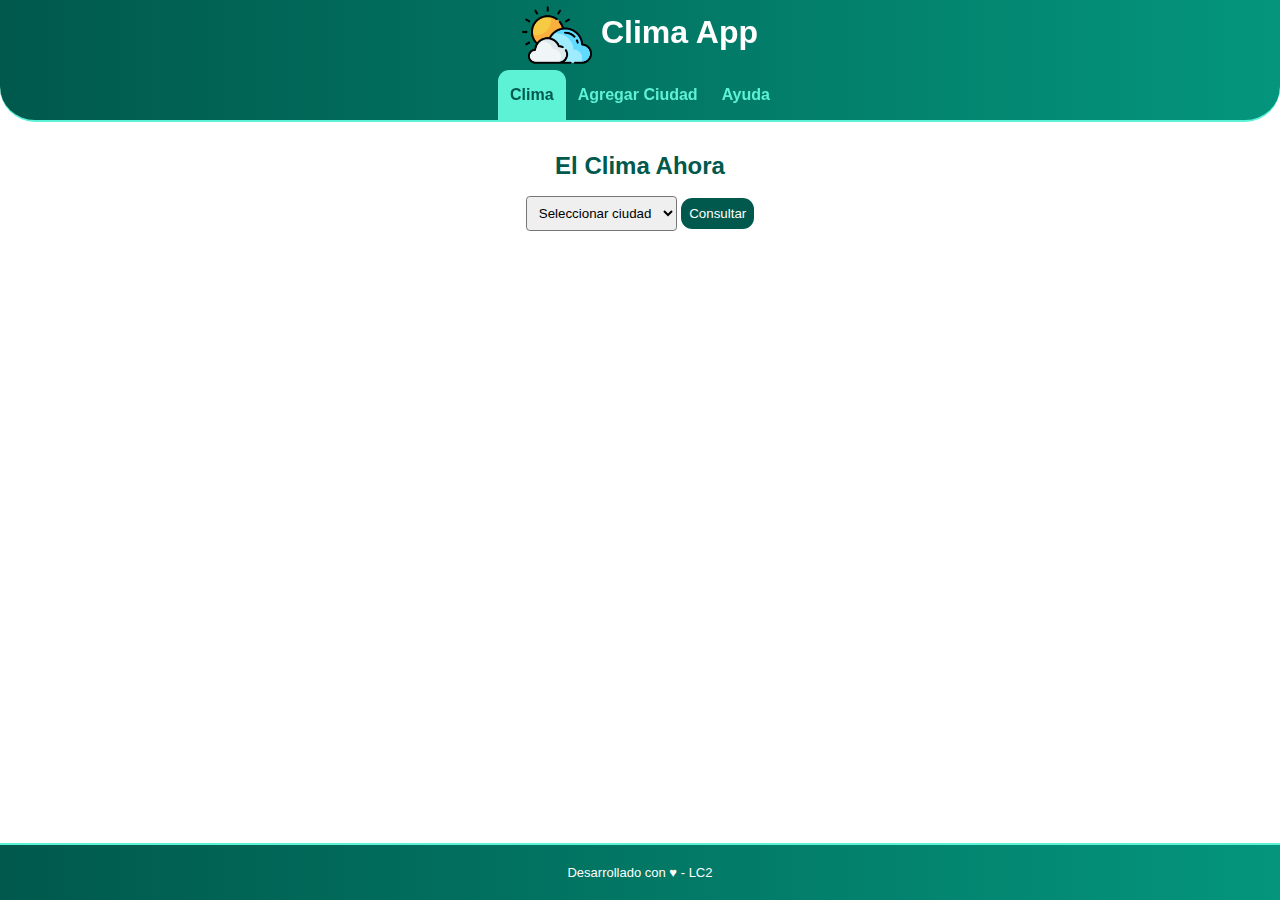
<file: index.html>
<!DOCTYPE html>
<html lang="es">

<head>
    <meta charset="UTF-8">
    <meta name="viewport" content="width=device-width, initial-scale=1.0">
    <script defer src="./js/common.js"></script>
    <script defer src="./js/pages/index.js"></script>
    <title>CLIMA</title>
    <!-- Estilos CSS -->
    <link rel="stylesheet" href="./css/pages/index.css">
    <link rel="stylesheet" href="./css/common.css">
    <link rel="shortcut icon" href="./img/nube.png">
</head>

<body>
    <header>

        <h1>
            <img src="./img/nube.png" width="50">
            <span>Clima App</span>
        </h1>
        <nav>
            <ul>
                <li class="current-page"><a href="./index.html">Clima</a></li>
                <li><a href="./add-city.html">Agregar Ciudad</a></li>
                <li><a href="./help.html">Ayuda</a></li>
            </ul>
        </nav>
    </header>
    <!-- Contenido principal de la página -->
    <main>

        <h2>El Clima Ahora</h2>
        <section id="form-city-list">
            <form action="" id="formulario_index">
                <select class="ciudades" id="ciudades" onclick="NoCiudadCargada()">
                    <option value="" disabled selected>Seleccionar ciudad</option>
                    
                </select>
                <input  type="button" class="boton" id="boton" value="Consultar" onclick="FuncionAPI()"></input>
            </form>
            <!-- Sección donde se debe colocar el formulario, con el select y el
botón de consultar -->
        </section>
        <br>
        <section id="section-weather-result">
            <div class="card" id="card" style="display: none;">
                <h3 id="Ciudad"></h3>
                <img src="./img/pelotanaranja.png" alt="">
                <p id="Grados"></p>
                <p id="SensacionTermica"></p>
                <p id="Humedad"></p>
                <p id="Velocidad"></p>
                <p id="Presion"></p>


            </div>

            <!-- Sección donde se debe mostrar el clima de la ciudad -->
        </section>
    </main>
    <footer>
        <p>
            Desarrollado con ♥ - LC2
        </p>
    </footer>
</body>

</html>
</file>
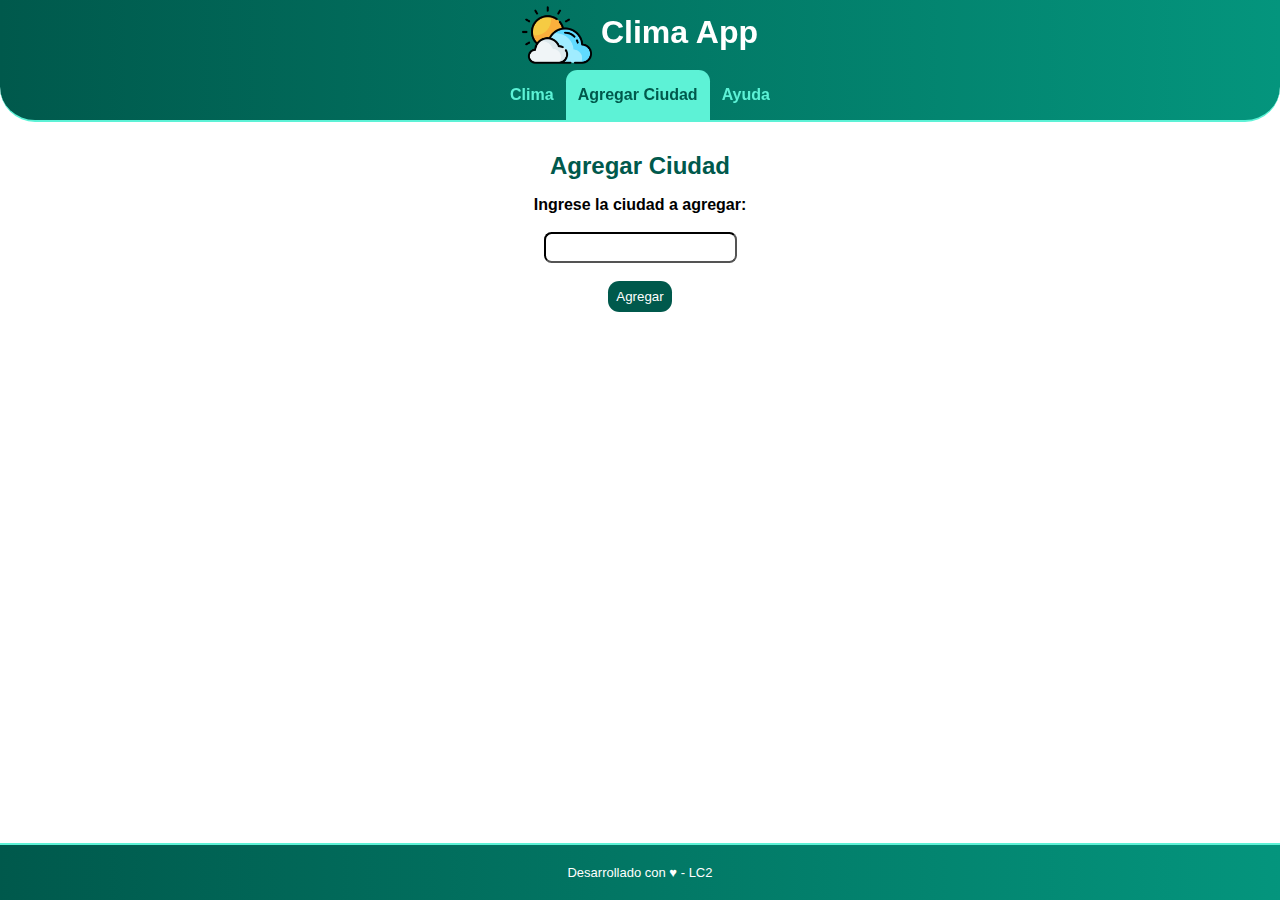
<file: add-city.html>
<!DOCTYPE html>
<html lang="es">

<head>
    <meta charset="UTF-8">
    <meta name="viewport" content="width=device-width, initial-scale=1.0">
    <script defer src="./js/pages/add-city.js"></script>
    <script defer src="./js/common.js"></script>
    <title>AGREGAR CIUDAD</title>
    <!-- Estilos CSS -->
    <link rel="stylesheet" href="./css/pages/add-city.css">
    <link rel="stylesheet" href="./css/common.css">
    <link rel="shortcut icon" href="./img/nube.png">
</head>

<body>
    <header>
        <h1>
            <img src="./img/nube.png" alt="" width="50">
            <span>Clima App</span>
        </h1>
        <nav>
            <ul>
                <li><a href="./index.html">Clima</a></li>
                <li class="current-page"><a href="./add-city.html"><b>Agregar Ciudad</b></a></li>
                <li><a href="./help.html">Ayuda</a></li>
            </ul>
        </nav>
    </header>
    <!-- Contenido principal de la página -->
    <main>
        <h2>Agregar Ciudad</h2>
        <section>
            <form>
                <b>Ingrese la ciudad a agregar:</b> <br>
                <br>
                <input type="text" class="agregarciudad" id="ciudad"> <br />
                <br>
                <input type="button" value="Agregar" class="Agregar" onclick="AgregarCiudad()" ></input>
                <br>
                <div>
                <br>
                <p id="colorVerde" style="display: none;">Ciudad agregada con exito</p>
                <br>
                <p id="Emailerror" style="display: none;">Error: La ciudad ingresada no se encuentra en la API o se <br>produjo un error al consultar</p>
                <br>
                <p id="colorAmarillo" style="display: none;">La ciudad ingresada ya se encuentra almacenada</p>
                </div>

            </form>
            <!-- Sección donde se debe colocar el formulario, con el select y el
botón de consultar -->
        </section>

        <!-- Sección donde se debe mostrar el clima de la ciudad -->
        </section>
    </main>
    <footer>
        <p>
            Desarrollado con ♥ - LC2
        </p>
    </footer>
</body>

</html>
</file>
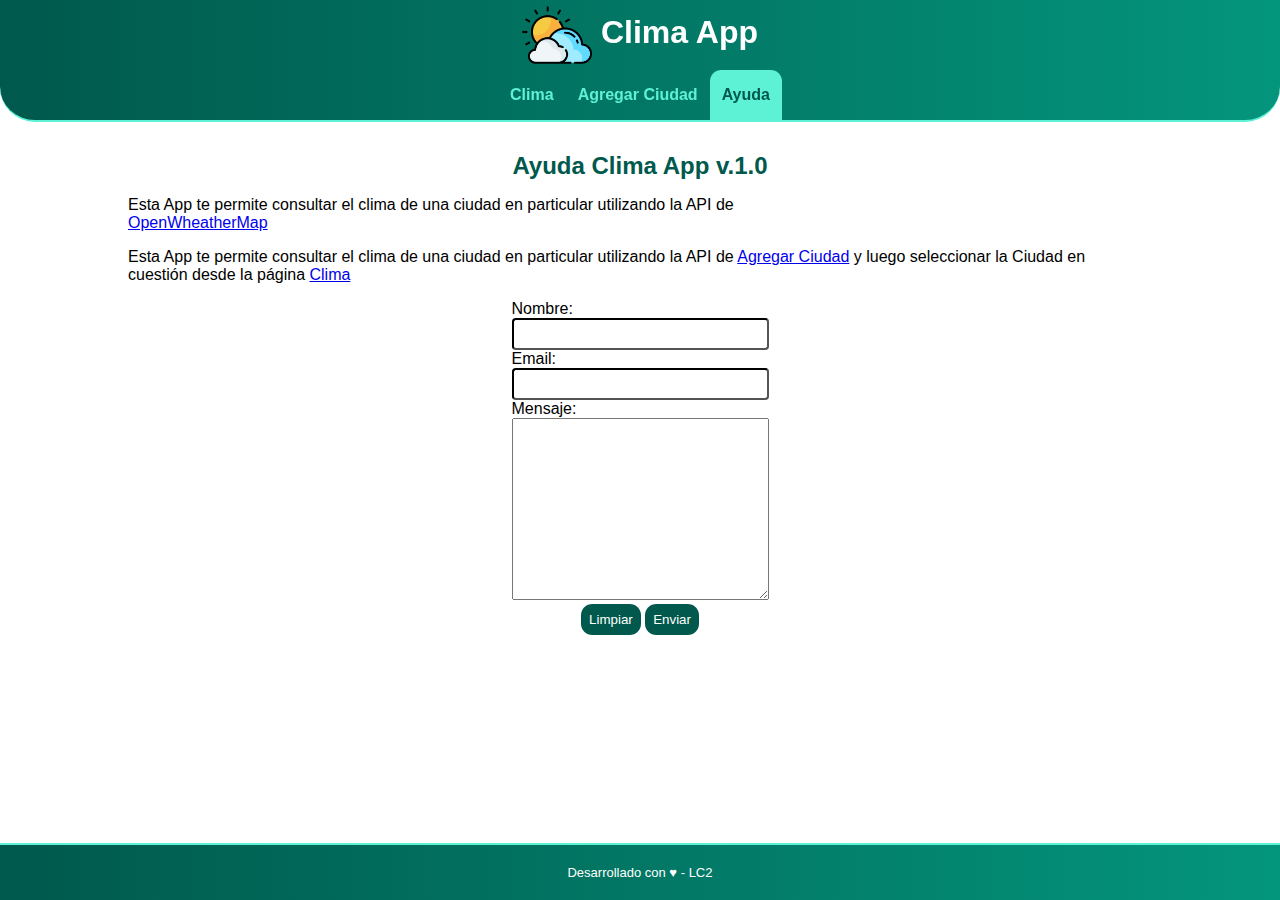
<file: help.html>
<!DOCTYPE html>
<html lang="es">

<head>
    <meta charset="UTF-8">
    <meta name="viewport" content="width=device-width, initial-scale=1.0">
    <script defer src="./js/common.js"></script>
    <script defer src="./js/pages/help.js"></script>
    <title>AYUDA</title>
    <!-- Estilos CSS -->
    <link rel="stylesheet" href="./css/pages/help.css">
    <link rel="stylesheet" href="./css/common.css">
    <link rel="shortcut icon" href="./img/nube.png">
</head>


<body>
    <header>
        <h1>
            <img src="./img/nube.png" alt="" width="30">
            <span>Clima App</span>
        </h1>
        <nav>
            <ul>
                <li><a href="./index.html">Clima</a></li>
                <li><a href="./add-city.html">Agregar Ciudad</a></li>
                <li class="current-page"><a href="./help.html">Ayuda</a></li>
            </ul>
        </nav>
    </header>
    <!-- Contenido principal de la página -->
    <main>
        <h2>Ayuda Clima App v.1.0</h2>
        <p>Esta App te permite consultar el clima de una ciudad en particular utilizando la API de  <br><a
                href="https://openweathermap.org/api" target="blank">OpenWheatherMap</a></p>

        <p>Esta App te permite consultar el clima de una ciudad en particular utilizando la API de <a
                href="./add-city.html" target="_blank">Agregar Ciudad</a> y luego seleccionar la Ciudad en <br> cuestión
            desde la página <a href="./index.html" target="_blank">Clima</a></p>
        <section id="form-city-list">
            <form id="formulario_ayuda">
                Nombre: <br><input class="campodetexto" type="text"> <br />
                Email: <br><input class="campodetexto" type="email" id="email"> <br />
                Mensaje: <br><textarea name="Mensaje" rows="12" cols="30"></textarea> <br />
                <div id="center">
            
                <input class="botones" type="button" value="Limpiar" onclick="LimpiarFormulario()"></input>
                
                <input class="botones" type="button" value="Enviar" onclick="EnviarFormulario()"></input>
                </div>
                <br>
                <br>
                <p id="Emailerror" style="display: none;">Ingrese un Email valido</p>
            </form>
            <!-- Sección donde se debe colocar el formulario, con el select y el
botón de consultar -->
        </section>
        <!-- Sección donde se debe mostrar el clima de la ciudad -->
        </section>
    </main>
    <footer>
        <p>
            Desarrollado con ♥ - LC2
        </p>
    </footer>
</body>

</html>
</file>
<file: css/pages/index.css>
* {
    box-sizing: border-box;
    margin: 0;
    padding: 0;
    font-family: 'Lucida Sans', 'Lucida Sans Regular', 'Lucida Grande', 'Lucida Sans, nicode', Geneva, Verdana, sans-serif;


}

:root {
    /* Declaro variables CSS con colores principales */
    --color-theme: #00594c;
    --color-active: #5df2d6;
    --color-back-active: #04957d;
    --color-gradient: linear-gradient(to right, var(--color-theme),
            var(--color-back-active));
}
.ciudades {
    border-radius: 1mm;
    padding: 8px;
}
.boton {
    border-radius: 3mm;
    border: none;
    padding: 8px;
    background-color: var(--color-theme);
    color: white;
   
}
.card {
    display: flex;
    flex-direction: column;
    padding: 10px;
    box-shadow: 3px 3px 3px 3px  gray;
    border-radius: 6mm;
    text-align: center;
    align-items: center;
}
</file>
<file: css/common.css>
* {
    box-sizing: border-box;
    margin: 0;
    padding: 0;
    font-family:'Lucida Sans', 'Lucida Sans Regular', 'Lucida Grande', 'Lucida Sans, nicode', Geneva, Verdana, sans-serif;

}

:root {
    /* Declaro variables CSS con colores principales */
    --color-theme: #00594c;
    --color-active: #5df2d6;
    --color-back-active: #04957d;
    --color-gradient: linear-gradient(to right, var(--color-theme),
            var(--color-back-active));
}

body {
    height: 100%;
    width: 100%;
}

ul {
    list-style: none;
    padding: 0;
    margin: 0;
}

button,
a {
    user-select: none;
    -webkit-user-select: none;
}

header {
    position: fixed;
    top: 0;
    width: 100%;
    background: var(--color-gradient);
    border-bottom: 2px solid var(--color-active);
    border-end-start-radius: 35px;
    border-end-end-radius: 35px;
}

nav>ul {
    display: flex;
    justify-content: space-between;
    justify-content: center;
}

nav li {
    flex:
        0 0 auto;
}

nav li a {
    display: block;
    padding: 16px 12px;
    text-align: center;
    text-decoration: none;
    font-size: 1em;
    font-weight: bold;
    color: var(--color-active);
}

nav li.current-page a {
    color: var(--color-theme);
    background-color: var(--color-active);
    pointer-events: none;
    border-top-left-radius: 3mm;
    border-top-right-radius: 3mm;
}

main {
    margin-top: 120px;
    overflow: auto;
    padding: 16px;
    padding-bottom: 60px;
    height: calc(100% - 120px);
}
.botones {
    border-radius: 3mm;
    border: none;
    padding: 8px;
    background-color: var(--color-theme);
    color: white;
}
#Emailerror{
    border-radius: 3mm;
    text-align: center;
    padding: 13px;
    background-color: #dc3545;
    color: white;

}

h1 {
    text-align: center;
    margin:
        0;
    color: white;
}

h1>img {
    width: 70px;
    vertical-align: middle;
}

h2 {
    color: var(--color-theme);
    margin: 16px 0;
    text-align: center;
}

h3 {
    color: var(--color-theme);
    margin: 8px 0;
}

main section {
    display: flex;
    justify-content: space-around;
}

footer {
    position: fixed;
    bottom: 0px;
    background: var(--color-gradient);
    border-top: 2px solid var(--color-active);
    width: 100%;
    text-align: center;
    padding-top: 10px;
    padding-bottom: 10px;
}

footer p {
    font-size: small;
    color: white;
}

main p {
    margin-bottom: 16px;
}
.ayuda {
    text-align: center;
}

/* Media Query: Estilos a aplicar sólo en pantallas mayores a 400px */
@media (min-width: 400px) {
    main {
        padding-left: 10%;
        padding-right: 10%;
    }

    footer {
        padding-top: 20px;
        padding-bottom: 20px;
    }
}
</file>
<file: css/pages/add-city.css>
* {
    box-sizing: border-box;
    margin: 0;
    padding: 0;
    font-family: 'Lucida Sans', 'Lucida Sans Regular', 'Lucida Grande', 'Lucida Sans, nicode', Geneva, Verdana, sans-serif;

}

:root {
    /* Declaro variables CSS con colores principales */
    --color-theme: #00594c;
    --color-active: #5df2d6;
    --color-back-active: #04957d;
    --color-gradient: linear-gradient(to right, var(--color-theme),
            var(--color-back-active));
}

main {
    margin-top: 120px;
    overflow: auto;
    padding: 16px;
    padding-bottom: 60px;
    height: calc(100% - 120px);
    text-align: center;
}
.agregarciudad {
    border-radius: 2mm;
    padding: 6px;
    border-color: black;
}
.Agregar {
    border-radius: 3mm;
    border: none;
    padding: 8px;
    background-color: var(--color-theme);
    color: white;
}
#colorVerde {
    border-radius: 3mm;
    text-align: center;
    padding: 16px;
    background-color: #28a745;
    color: white;
   
}

#colorAmarillo {
    border-radius: 3mm;
    text-align: center;
    padding: 16px;
    background-color: #ffc107;
    color: white;
}
</file>
<file: css/pages/help.css>
* {
    box-sizing: border-box;
    margin: 0;
    padding: 0;
    font-family: 'Lucida Sans', 'Lucida Sans Regular', 'Lucida Grande', 'Lucida Sans, nicode', Geneva, Verdana, sans-serif;

}

:root {
    /* Declaro variables CSS con colores principales */
    --color-theme: #00594c;
    --color-active: #5df2d6;
    --color-back-active: #04957d;
    --color-gradient: linear-gradient(to right, var(--color-theme),
            var(--color-back-active));
}

.campodetexto{
    border-radius: 1mm;
    font-size:larger;
    padding: 3px;
    border-color: black;
}
#center {
    text-align: center;
}
</file>
